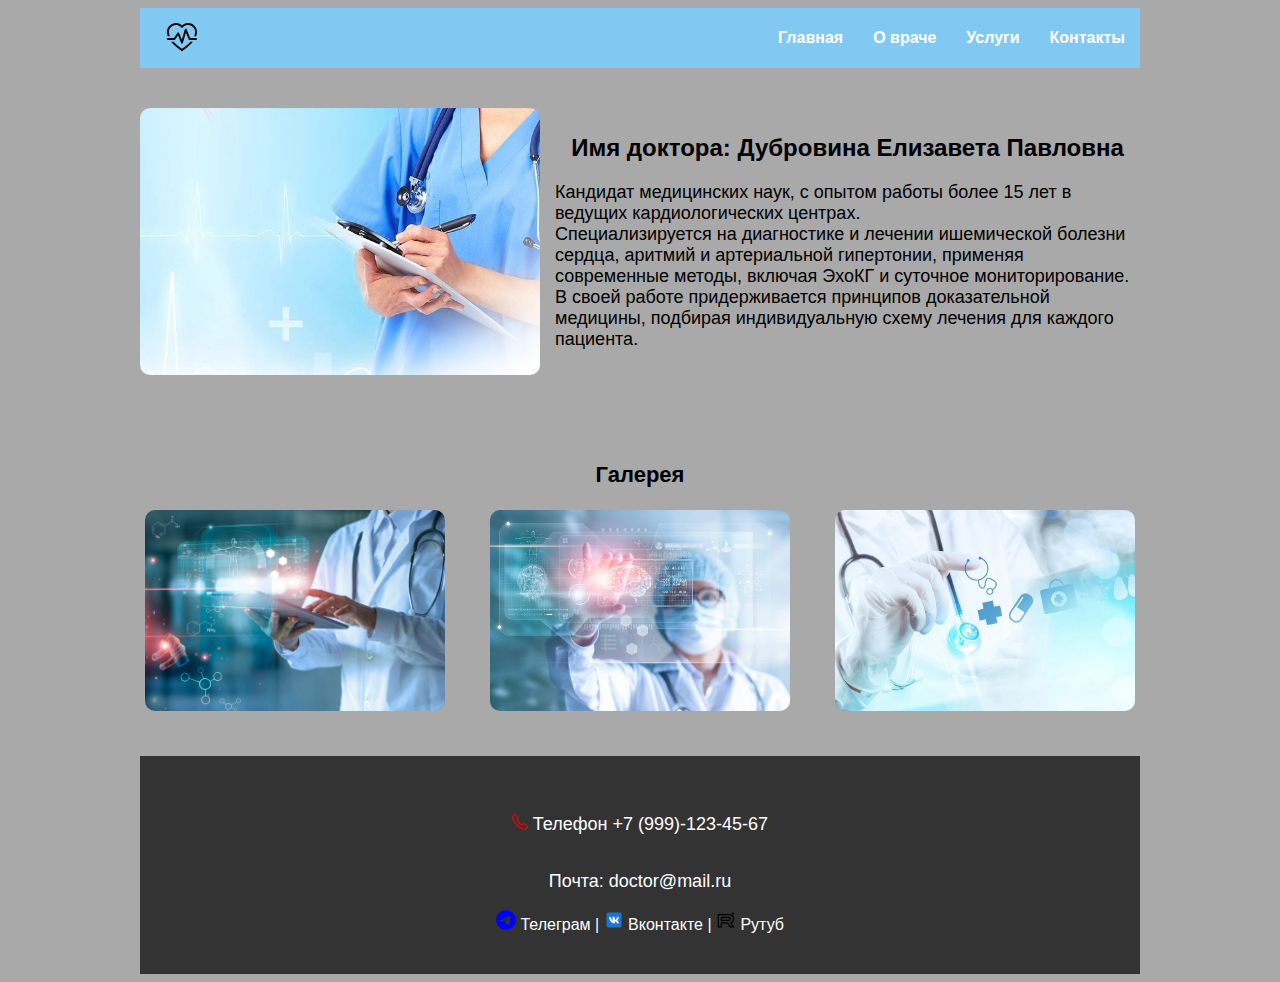
<file: index.html>
<!DOCTYPE html>
<html lang="ru">

<head>
    <meta charset="UTF-8">
    <meta name="viewport" content="width=device-width, initial-scale=1.0">
    <title>Главная</title>
    <link rel="stylesheet" href="style.css">
</head>

<body>
<div class="container">
    <div class="header">
        <img class="logo" src="images/logo.svg" alt="logotype">
        <ul>
            <li><a href="index.html">Главная</a></li>
            <li><a href="about.html">О враче</a></li>
            <li><a href="services.html">Услуги</a></li>
            <li><a href="contacts.html">Контакты</a></li>
        </ul>
    </div>
    <div class="main-container">
        <img class="foto" src="images/foto.jpg" alt="foto">
        <div class="text-1">
            <h2>Имя доктора: Дубровина Елизавета Павловна</h2>
            <p style="text-align:left;">Кандидат медицинских наук, с опытом работы более 15 лет в ведущих кардиологических центрах.<br> Специализируется на диагностике и лечении ишемической болезни сердца, аритмий и артериальной гипертонии, применяя современные методы, включая ЭхоКГ и суточное мониторирование.<br> В своей работе придерживается принципов доказательной медицины, подбирая индивидуальную схему лечения для каждого пациента.</p>
        </div>
    </div>
    <div class="gallery">
        <p class="text-2" >Галерея</p>
        <div class="gallery-items">
            <img class="gallery-foto" src="images/1.jpg" alt="gallery">
            <img class="gallery-foto" src="images/2.jpg" alt="gallery">
            <img class="gallery-foto" src="images/3.jpg" alt="gallery">
        </div>
    </div>
    <div class="footer">
        <p><img src="images/telephone.svg" alt="telephone"> Телефон +7 (999)-123-45-67</p>
        <p>Почта: doctor@mail.ru</p>
        <div class="social-links">
            <a href="https://telegram.org/" target="_blank"><img class="social-foto" src="images/telegram.svg" alt="telegram"> Телеграм |</a>
            <a href="https://vk.com/" target="_blank"><img class="social-foto" src="images/vk.png" alt="vk"> Вконтакте | </a>
            <a href="https://rutube.ru/" target="_blank"><img class="social-foto" src="images/rutube.svg" alt="rutube"> Рутуб</a>
        </div>
    </div>
</div>
</body>

</html>
</file>
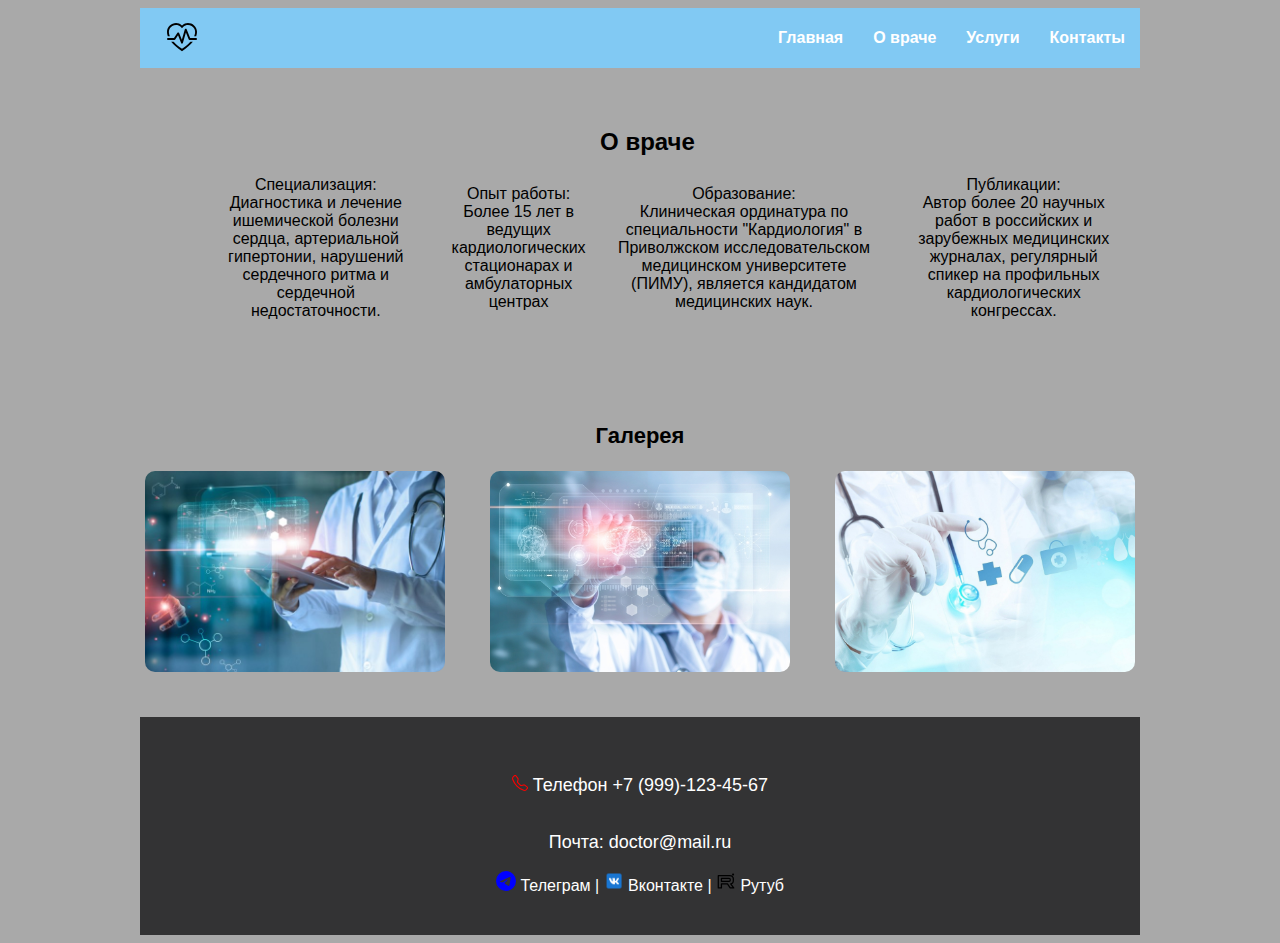
<file: about.html>
<!DOCTYPE html>
<html lang="ru">

<head>
    <meta charset="UTF-8">
    <meta name="viewport" content="width=device-width, initial-scale=1.0">
    <title>О враче</title>
    <link rel="stylesheet" href="style.css">
</head>

<body>
<div class="container">
    <div class="header">
        <img class="logo" src="images/logo.svg" alt="logotype">
        <ul>
            <li><a href="index.html">Главная</a></li>
            <li><a href="about.html">О враче</a></li>
            <li><a href="services.html">Услуги</a></li>
            <li><a href="contacts.html">Контакты</a></li>
        </ul>
    </div>
    <div class="main-container">
        <div class="text-1">
            <h2 class="h2-headliner">О враче</h2>
            <ul class="about-list">
                <li>Специализация:<br>Диагностика и лечение ишемической болезни сердца, артериальной гипертонии, нарушений сердечного ритма и сердечной недостаточности.</li>
                <li>Опыт работы:<br> Более 15 лет в ведущих кардиологических стационарах и амбулаторных центрах</li>
                <li>Образование:<br> Клиническая ординатура по специальности "Кардиология" в Приволжском исследовательском медицинском университете (ПИМУ), является кандидатом медицинских наук.</li>
                <li>Публикации:<br> Автор более 20 научных работ в российских и зарубежных медицинских журналах, регулярный спикер на профильных кардиологических конгрессах.</li>
            </ul>
        </div>
    </div>
    <div class="gallery">
        <p class="text-2" >Галерея</p>
        <div class="gallery-items">
            <img class="gallery-foto" src="images/1.jpg" alt="gallery">
            <img class="gallery-foto" src="images/2.jpg" alt="gallery">
            <img class="gallery-foto" src="images/3.jpg" alt="gallery">
        </div>
    </div>
    <div class="footer">
        <p><img src="images/telephone.svg" alt="telephone"> Телефон +7 (999)-123-45-67</p>
        <p>Почта: doctor@mail.ru</p>
        <div class="social-links">
            <a href="https://telegram.org/" target="_blank"><img class="social-foto" src="images/telegram.svg" alt="telegram"> Телеграм |</a>
            <a href="https://vk.com/" target="_blank"><img class="social-foto" src="images/vk.png" alt="vk"> Вконтакте | </a>
            <a href="https://rutube.ru/" target="_blank"><img class="social-foto" src="images/rutube.svg" alt="rutube"> Рутуб</a>
        </div>
    </div>
</div>
</body>

</html>
</file>
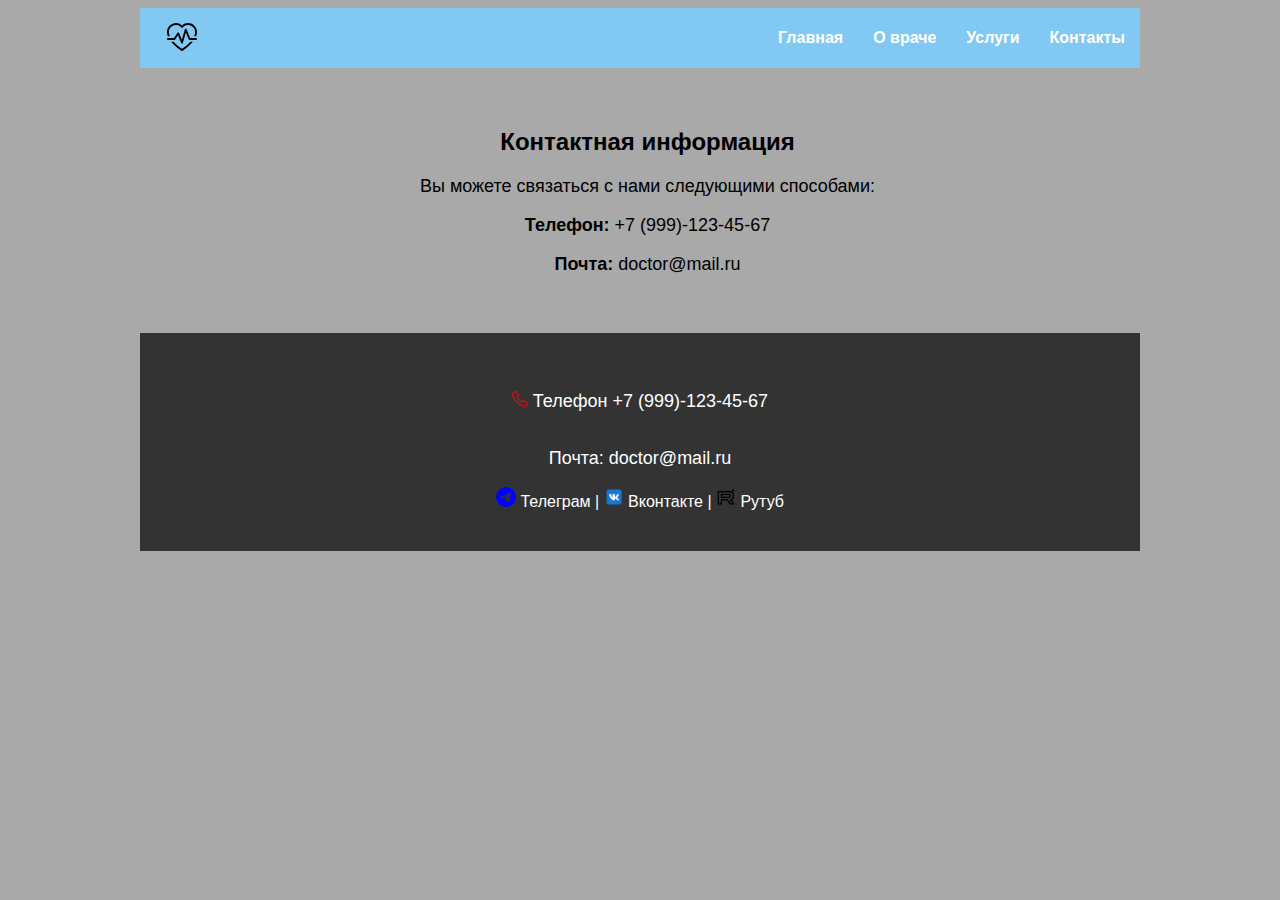
<file: contacts.html>
<!DOCTYPE html>
<html lang="ru">

<head>
    <meta charset="UTF-8">
    <meta name="viewport" content="width=device-width, initial-scale-1.0">
    <title>Контакты</title>
    <link rel="stylesheet" href="style.css">
</head>

<body>
<div class="container">
    <div class="header">
        <img class="logo" src="images/logo.svg" alt="logotype">
        <ul>
            <li><a href="index.html">Главная</a></li>
            <li><a href="about.html">О враче</a></li>
            <li><a href="services.html">Услуги</a></li>
            <li><a href="contacts.html">Контакты</a></li>
        </ul>
    </div>
    <div class="main-container">
        <div class="text-1">
            <h2>Контактная информация</h2>
            <p>Вы можете связаться с нами следующими способами:</p>
            <p><strong>Телефон:</strong> +7 (999)-123-45-67</p>
            <p><strong>Почта:</strong> doctor@mail.ru</p>
        </div>
    </div>
    <div class="footer">
        <p><img src="images/telephone.svg" alt="telephone"> Телефон +7 (999)-123-45-67</p>
        <p>Почта: doctor@mail.ru</p>
        <div class="social-links">
            <a href="https://telegram.org/" target="_blank"><img class="social-foto" src="images/telegram.svg" alt="telegram"> Телеграм |</a>
            <a href="https://vk.com/" target="_blank"><img class="social-foto" src="images/vk.png" alt="vk"> Вконтакте | </a>
            <a href="https://rutube.ru/" target="_blank"><img class="social-foto" src="images/rutube.svg" alt="rutube"> Рутуб</a>
        </div>
    </div>
</div>
</body>

</html>
</file>
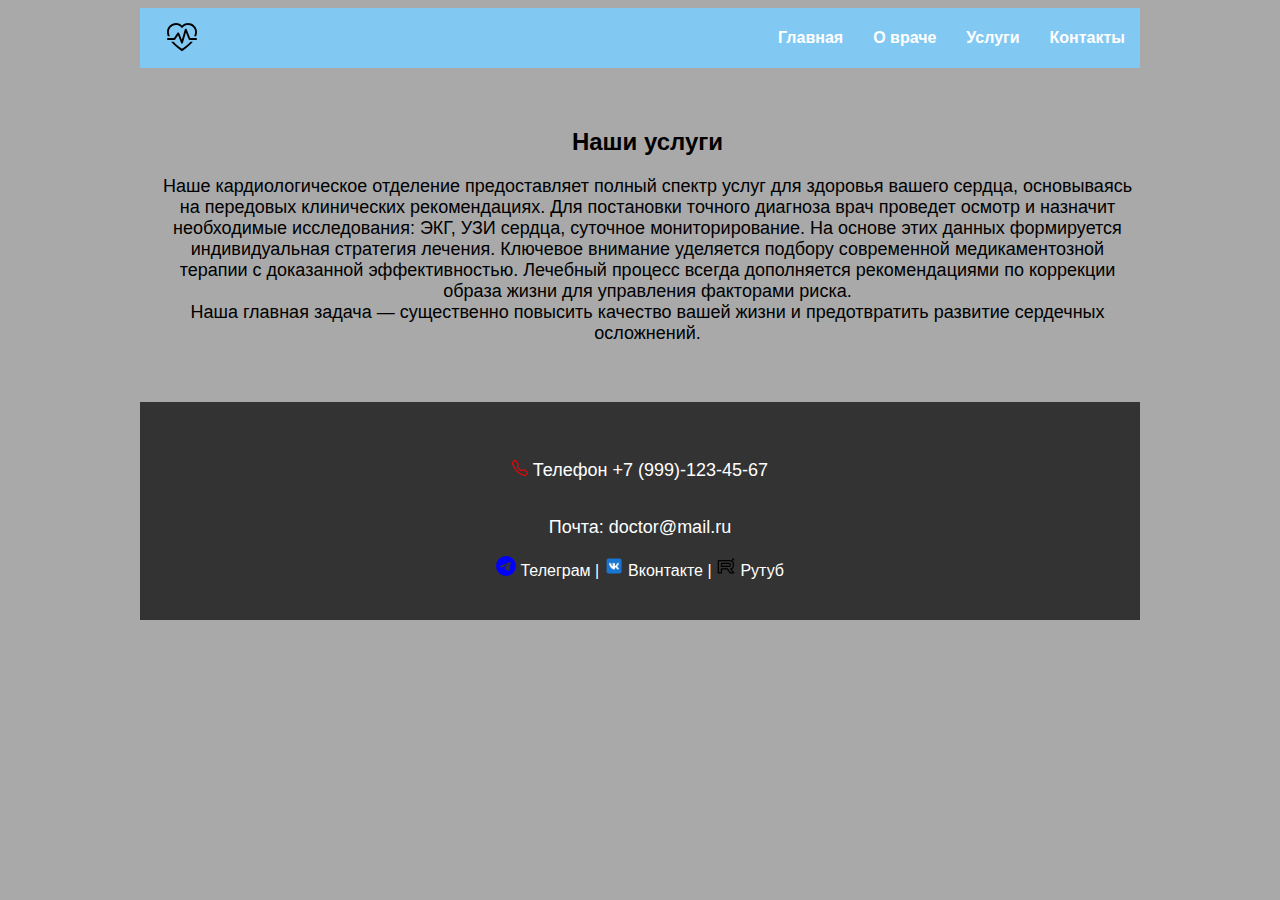
<file: services.html>
<!DOCTYPE html>
<html lang="ru">

<head>
    <meta charset="UTF-8">
    <meta name="viewport" content="width=device-width, initial-scale=1.0">
    <title>Услуги</title>
    <link rel="stylesheet" href="style.css">
</head>

<body>
<div class="container">
    <div class="header">
        <img class="logo" src="images/logo.svg" alt="logotype">
        <ul>
            <li><a href="index.html">Главная</a></li>
            <li><a href="about.html">О враче</a></li>
            <li><a href="services.html">Услуги</a></li>
            <li><a href="contacts.html">Контакты</a></li>
        </ul>
    </div>
    <div class="main-container">
        <div class="text-1">
            <h2 class="h2-headliner">Наши услуги</h2>
            <p>Наше кардиологическое отделение предоставляет полный спектр услуг для здоровья вашего сердца, основываясь на передовых клинических рекомендациях. Для постановки точного диагноза врач проведет осмотр и назначит необходимые исследования: ЭКГ, УЗИ сердца, суточное мониторирование. На основе этих данных формируется индивидуальная стратегия лечения. Ключевое внимание уделяется подбору современной медикаментозной терапии с доказанной эффективностью. Лечебный процесс всегда дополняется рекомендациями по коррекции образа жизни для управления факторами риска.<br> Наша главная задача — существенно повысить качество вашей жизни и предотвратить развитие сердечных осложнений.</p>
        </div>
    </div>
    <div class="footer">
        <p><img src="images/telephone.svg" alt="telephone"> Телефон +7 (999)-123-45-67</p>
        <p>Почта: doctor@mail.ru</p>
        <div class="social-links">
            <a href="https://telegram.org/" target="_blank"><img class="social-foto" src="images/telegram.svg" alt="telegram"> Телеграм |</a>
            <a href="https://vk.com/" target="_blank"><img class="social-foto" src="images/vk.png" alt="vk"> Вконтакте | </a>
            <a href="https://rutube.ru/" target="_blank"><img class="social-foto" src="images/rutube.svg" alt="rutube"> Рутуб</a>
        </div>
    </div>
</div>
</body>
</html>
</file>
<file: style.css>
body {
    background-color: darkgrey;
    font-family: Arial, Helvetica, sans-serif;
}

.h2-headliner {
    text-align:center;
}

.container {
    max-width: 1000px;
    margin: auto;
}
.header {
   display: flex;
   justify-content: space-between;
   background-color: rgb(129, 201, 243);
}
ul {
    display: flex;
    list-style: none;
    align-items: center; 
}
.about-list {
    align-items: center;
}
li {
    margin-left: 15px;
    margin-right: 15px;
}
a {
    text-decoration: none;
    color: white;
    font-weight: bold;

}
.logo {
    margin-left: 12px;
    height: 30px;
    padding: 15px;
}
.main-container {
   align-items: center;
   margin-top: 40px;
   display: flex;
   justify-content: center;
}
.foto {
    width: 400px;
    border-radius: 10px;
}
p {
    font-size: 18px;
}
.text-1 {
    text-align: center;
    margin-left: 15px;
    font-family: Arial, Helvetica, sans-serif;
}
.gallery {
    padding: 5px;
    margin-top: 60px;
}
.gallery-items {
    display: flex;
    justify-content: space-between;
}
.gallery-foto {
    border-radius: 10px;
    width: 300px;
}
.text-2 {
    font-size: 22px;
    font-weight: 700;
    text-align: center;
}
.footer {
    display: flex;
    flex-direction: column;
    align-items: center;
    margin-top: 40px;
    padding: 40px;
    color: white;
    background-color: rgb(51, 51, 52);
}
.social-links a {
    color: white;
    font-weight: 100;
}
.social-foto {
    width: 20px;
}
@media (max-width: 950px) {
    .gallery-foto {
        width: 250px;
    }
}
@media (max-width: 850px) {
    .gallery-foto {
        width: 220px;
    }
}
@media (max-width: 780px) {
    .main-container {
        flex-direction: column;
    }
    .gallery-items {
        flex-direction: column;
        align-items: center;
       
    }
    .gallery-foto {
        width: 400px;
        margin: 15px;
    }
}
</file>
